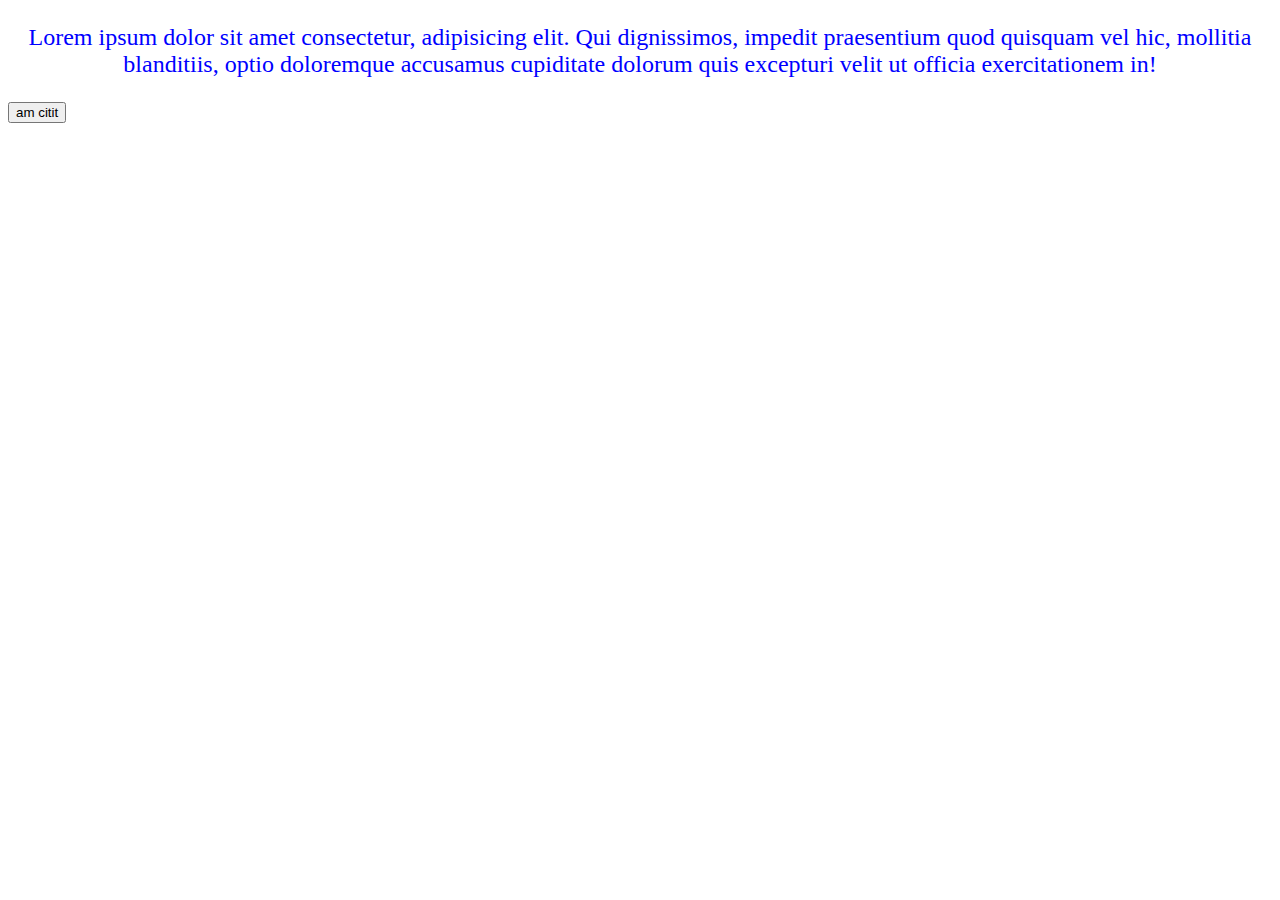
<file: index.html>
<!DOCTYPE html>
<html lang="en">

<head>
    <meta charset="UTF-8">
    <meta name="viewport" content="width=device-width, initial-scale=1.0">
    <link rel="stylesheet" href="./style.css">
    <title>Document</title>
</head>

<body>
    <p id="text">Lorem ipsum dolor sit amet consectetur, adipisicing elit. Qui dignissimos, impedit praesentium quod quisquam vel
        hic, mollitia blanditiis, optio doloremque accusamus cupiditate dolorum quis excepturi velit ut officia
        exercitationem in!
    </p>
    <button id="btn">am citit</button>
    <script src="./script.js"></script>
</body>

</html>
</file>
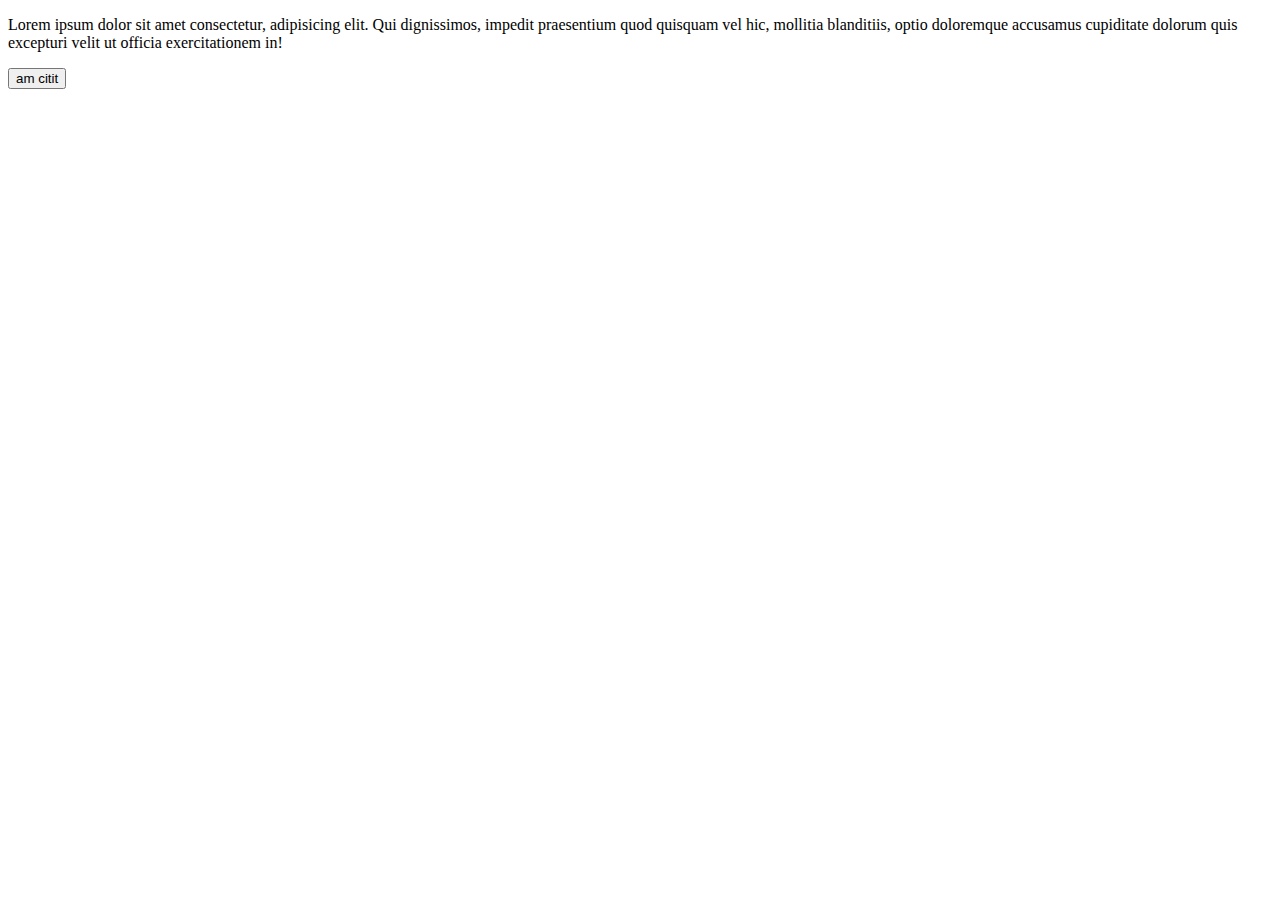
<file: index (2).html>
<!DOCTYPE html>
<html lang="en">

<head>
    <meta charset="UTF-8">
    <meta name="viewport" content="width=device-width, initial-scale=1.0">
    <link rel="stylesheet" href="./style.css">
    <title>Document</title>
</head>

<body>
    <p class="text">Lorem ipsum dolor sit amet consectetur, adipisicing elit. Qui dignissimos, impedit praesentium quod quisquam vel
        hic, mollitia blanditiis, optio doloremque accusamus cupiditate dolorum quis excepturi velit ut officia
        exercitationem in!
    </p>
    <button class="btn">am citit</button>
    <script src="./script.js"></script>
</body>

</html>
</file>
<file: style.css>
#text {
    color: blue;
    text-align: center;
    font-size: x-large;
}
</file>
